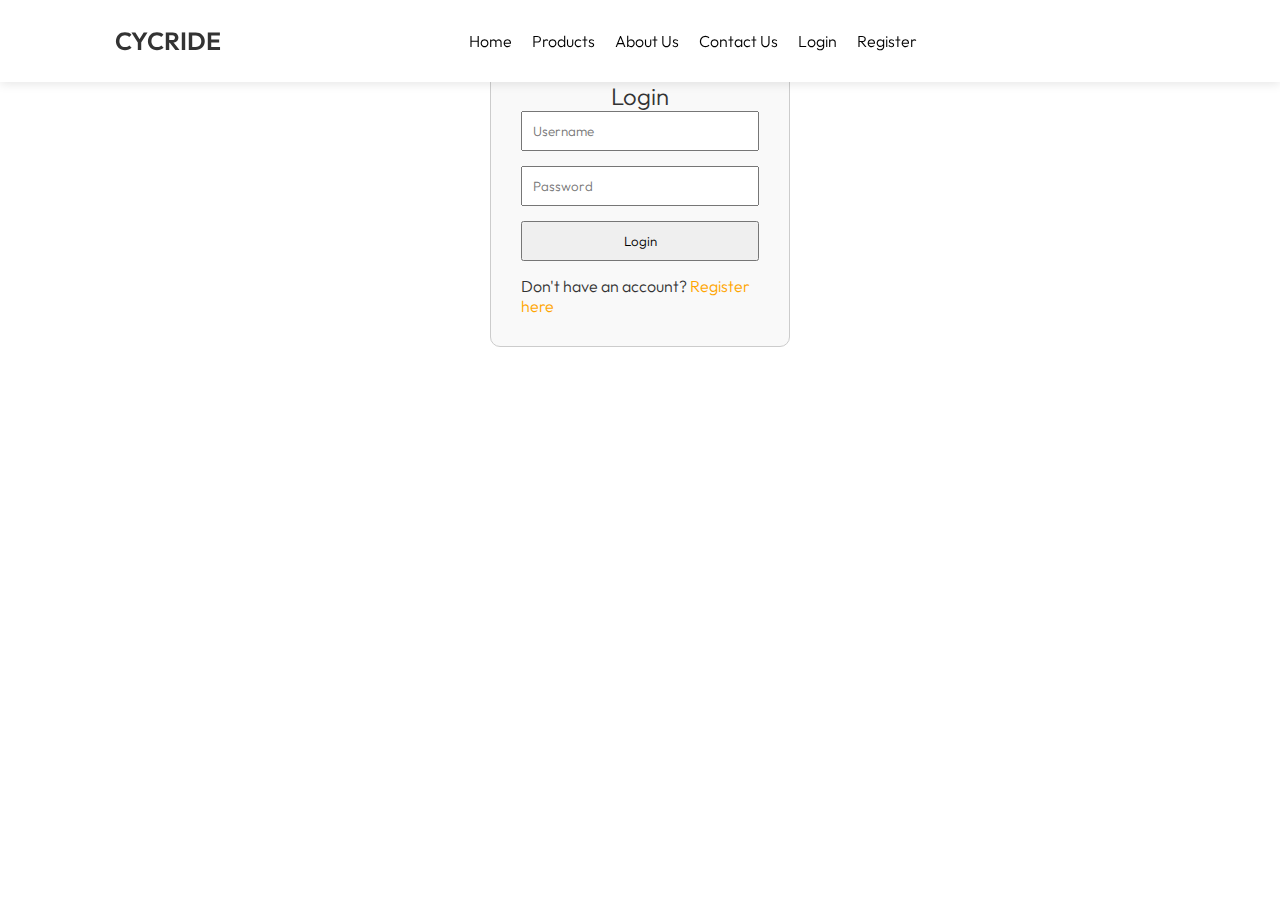
<file: login.html>
<!DOCTYPE html>
<html>
<head>
    <title>Login - CYCRIDE</title>
    <link rel="stylesheet" href="style.css">
    
</head>
<body>
    <header>
        <a href="home.html" class="logo">CYCRIDE</a>
        
        <div class="hamburger" id="hamburger">
            <span></span>
            <span></span>
            <span></span>
        </div>

        <nav class="navbar" id="navbar">
            <a href="home.html">Home</a>
            <a href="index.html">Products</a>
            <a href="about.html">About Us</a>
            <a href="contact.html">Contact Us</a>
            <a href="login.html" class="login-link">Login</a>
            <a href="register.html" class="register-link">Register</a>
            <a href="profile.html" class="profile-link" style="display: none;">Profile</a>
        </nav>

        <div id="cart-icon">
            <i class="ri-shopping-bag-line"></i>
            <span class="cart-item-count"></span>
        </div>
        </header>

    <div class="form-container">
        <h2>Login</h2>
        <form id="loginForm">
            <input type="text" id="loginUsername" placeholder="Username" required>
            <input type="password" id="loginPassword" placeholder="Password" required>
            <button type="submit">Login</button>
        </form>
        <p>Don't have an account? <a href="register.html" style="color:orange;">Register here</a></p>
    </div>
    <script>
        document.getElementById("loginForm").addEventListener("submit", function(e) {
            e.preventDefault();

            const loginUsername = document.getElementById("loginUsername").value;
            const loginPassword = document.getElementById("loginPassword").value;

            const userData = JSON.parse(localStorage.getItem("userData"));

            if (userData && userData.username === loginUsername && userData.password === loginPassword) {
                alert("Login successful!");
                
                // ✅ Set the logged-in username key
                localStorage.setItem("username", userData.username);

                window.location.href = "index.html";
            } else {
                alert("Invalid username or password.");
            }
        });

        document.addEventListener('DOMContentLoaded', () => {
            const hamburger = document.getElementById('hamburger');
            const nav = document.getElementById('navbar');

            hamburger.addEventListener('click', () => {
                nav.classList.toggle('active');
            });
        });
    </script>
</body>
</html>
</file>
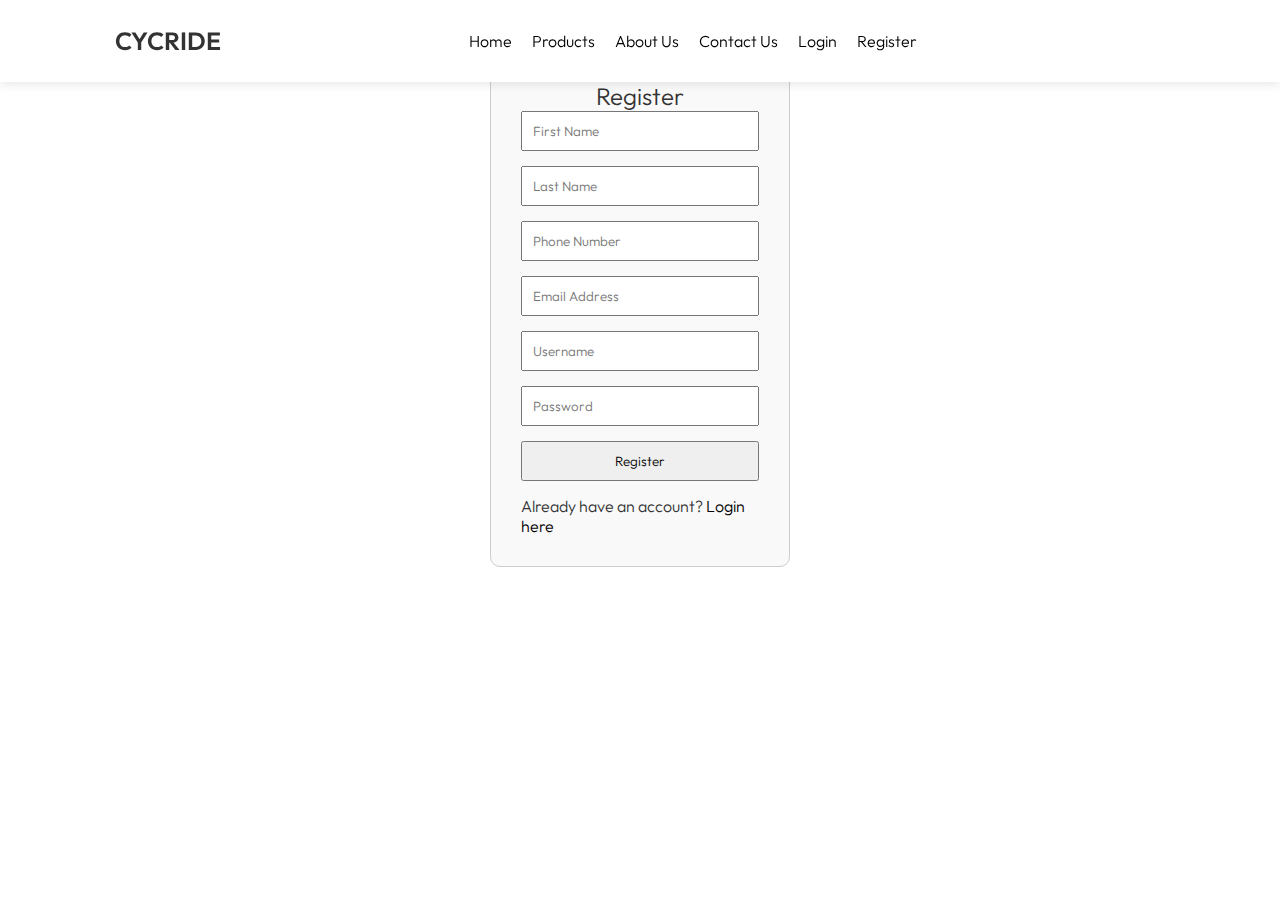
<file: register.html>
<!DOCTYPE html>
<html>
<head>
    <title>Register - CYCRIDE</title>
    <link rel="stylesheet" href="style.css">
</head>
<body>
    <header>
        <a href="home.html" class="logo">CYCRIDE</a>

        <div class="hamburger" id="hamburger">
            <span></span>
            <span></span>
            <span></span>
        </div>

        <nav class="navbar" id="navbar">
            <a href="home.html">Home</a>
            <a href="index.html">Products</a>
            <a href="about.html">About Us</a>
            <a href="contact.html">Contact Us</a>
            <a href="login.html" class="login-link">Login</a>
            <a href="register.html" class="register-link">Register</a>
            <a href="profile.html" class="profile-link" style="display: none;">Profile</a>
        </nav>

        <div id="cart-icon">
            <i class="ri-shopping-bag-line"></i>
            <span class="cart-item-count"></span>
        </div>
    </header>

    <div class="form-container">
        <h2>Register</h2>
        <form id="registerForm">
            <input type="text" id="firstName" placeholder="First Name" required>
            <input type="text" id="lastName" placeholder="Last Name" required>
            <input type="tel" id="phone" placeholder="Phone Number" required>
            <input type="email" id="email" placeholder="Email Address" required>
            <input type="text" id="registerUsername" placeholder="Username" required>
            <input type="password" id="registerPassword" placeholder="Password" required>
            <button type="submit">Register</button>
        </form>
        <p>Already have an account? <a href="login.html">Login here</a></p>
    </div>

    <script>
        document.getElementById("registerForm").addEventListener("submit", function(e) {
            e.preventDefault();

            const firstName = document.getElementById("firstName").value;
            const lastName = document.getElementById("lastName").value;
            const phone = document.getElementById("phone").value;
            const email = document.getElementById("email").value;
            const username = document.getElementById("registerUsername").value;
            const password = document.getElementById("registerPassword").value;

            const userData = {
                firstName,
                lastName,
                phone,
                email,
                username,
                password
            };

            // Store user data as JSON string
            localStorage.setItem("userData", JSON.stringify(userData));

            alert("Registration successful!");
            window.location.href = "login.html";
        });

        document.addEventListener('DOMContentLoaded', () => {
            const hamburger = document.getElementById('hamburger');
            const nav = document.getElementById('navbar');

            hamburger.addEventListener('click', () => {
                nav.classList.toggle('active');
            });
        });
    </script>
</body>
</html>
</file>
<file: style.css>
@import url('https://fonts.googleapis.com/css2?family=Outfit:wght@100..900&display=swap');
*{
    margin:0;
    padding:0;
    box-sizing: border-box;
    font-family: "Outfit", sans-serif;
    font-optical-sizing: auto;
    font-weight: 300;
    font-style: normal;
    box-sizing: border-box;
}
body{
    color:#333;
}
header{
    position:fixed;
    top:0;
    left:0;
    width:100%;
    padding: 25px 9%;
    background:#fff;
    box-shadow:0 2px 10px rgba(0, 0, 0, 0.1);
    display: flex;
    justify-content:space-between;
    align-items:center;
    z-index: 99;
}
.hero-image {
  background-image: url("images/bg.jpg");
  background-color: #cccccc; 
  height: 500px; 
  background-position: center;
  background-repeat: no-repeat; 
  background-size: cover; 
}
.column {
  float: left;
  width: 25%;
  padding: 10px;
}
.column img {
  opacity: 0.8; 
  cursor: pointer; 
}
.column img:hover {
  opacity: 1;
}
.row:after {
  content: "";
  display: table;
  clear: both;
}
.logo{
    font-size:25px;
    color:#333;
    text-decoration: none;
    font-weight: 600;
}
.navbar{
    display: flex;
    gap: 20px;
    align-items: center;
    text-decoration: none;
    color:black;
}
a{
    text-decoration: none;
    color:black;
}
/* Hamburger Menu */
.hamburger {
    display: none;
    flex-direction: column;
    cursor: pointer;
    gap: 5px;
}
.hamburger span {
  height: 3px;
  width: 25px;
  background: #333;
  border-radius: 2px;
}

/*.container{
    padding:25px;
    padding-left:15%;
}*/
a:hover{
    text-decoration: none;
    color: #333;
    font-weight: 400;
    transition: color 0.3s;
}
.navbar a:hover {
  color: #e35f26;
  border-bottom: 2px solid red;
}
#cart-icon{
    position: relative;
    display:flex;
    font-size:30px;
    cursor:pointer;
}
#cart-icon .cart-item-count{
    position: absolute;
    top:0;
    right: -6px;
    width:20px;
    height:20px;
    background:#e35f26;
    border-radius:50%;
    font-size:12px;
    color:#fff;
    display:flex;
    justify-content: center;
    align-items:center;
    visibility: hidden;
}
.shop{
    padding:100px 9% 30px;

}
.section-title{
    font-size:35px;
    text-align: center;
    margin-bottom: 15px;
}
.product-content{
    display:grid;
    grid-template-columns: repeat(auto-fit, minmax(280px, 1fr));
    gap:30px;
}
.product-box .img-box{
    display:flex;
    border-radius:10px;
    overflow:hidden;
}
.img-box img{
    width:100%;
    transition: 0.5s;
}
.img-box:hover img{
    transform: scale(1.1);
}
.product-box .product-title{
    font-size:20px;
    margin-top:10px;
}
.product-box .price-and-cart{
    display:flex;
    justify-content: space-between;
    align-items:center;
}
.price-and-cart .price{
    font-size:18px;
    font-weight:500;
}
.price-and-cart .add-cart{
    padding:10px;
    background:#e35f26;
    border-radius: 6px;
    font-size: 20px;
    color:#fff;
    cursor:pointer;
}
.cart{
    position:fixed;
    top:0;
    right:-100%;
    width:360px;
    height:100%;
    background:#fff;
    box-shadow: -2px 0 10px rgba(0, 0, 0, 0.1);
    padding: 65px 20px 40px;
    z-index:100;
    overflow:auto;
    transition: 0.5s;
}
.cart.active{
    right:0;
    transition: 0.7s;
}
.cart-title{
    text-align:center;
    font-size:30px;
}
.cart-box{
    display:flex;
    align-items:center;
    margin-top:20px;
}
.cart-box img{
    width:100px;
    height:100px;
    border-radius:6px;
    object-fit:cover;
    margin-right:20px;
}
.cart-detail{
    display:grid;
    gap:8px;
    margin-right:auto;
}
.cart-product-title{
    font-size:16px;
    line-height:1;
}
.cart-price{
    font-weight:500;
}
.cart-quantity{
    display:flex;
    width:100px;
    border: 1px solid #999;
    border-radius:6px;
}
.cart-quantity button{
    background:transparent;
    width:30px;
    border:none;
    font-size:20px;
    cursor:pointer; 
}
.cart-quantity #decrement{
    color:#999;
}
.cart-quantity .number{
    display:flex;
    justify-content:center;
    align-items:center;
    width:40px;
    border-left:1px solid #999;
    border-right:1px solid #999;
    cursor:default;
}
.cart-remove{
    font-size:25px;
    cursor:pointer;
}
.total{
    display:flex;
    justify-content: flex-end;
    align-items:center;
    border-top: 1px solid #333;
    margin-top: 20px;
    font-size:18px;
}
.total-price{
    margin-left:10px;
    font-weight:600;
}
.btn-buy{
    display:block;
    padding:10px 30px;
    background:#e35f26;
    border:none;
    border-radius:6px;
    font-size:16px;
    color:#fff;
    margin: 20px auto 0;
    cursor:pointer;
}
#cart-close{
    position:absolute;
    top: 20px;
    right:15px;
    font-size:35px;
    cursor:pointer;
}

@media screen and (max-width: 360px){
    .product-content{
        grid-template-columns: repeat(auto-fit, minmax(200px, 1fr));
    }
    .cart{
        width:100%;
    }
}
.form-container {
    width: 300px;
    margin: 50px auto;
    padding: 30px;
    border: 1px solid #ccc;
    border-radius: 10px;
    background: #f9f9f9;
}
.form-container input, .form-container button {
    display: block;
    width: 100%;
    margin-bottom: 15px;
    padding: 10px;
}
.form-container h2 {
    text-align: center;
}

#user-info span {
    color: #fff;
}

#logout-btn {
    background-color: #ff4444;
    border: 1px solid black;
    color: white;
    border-radius: 4px;
}

.brand-logos {
    display: flex;
    justify-content: center;
    align-items: center;
    gap: 60px;
    padding: 50px 0;
    flex-wrap: wrap;
}

.brand-logos img {
    width: 150px;
    object-fit: contain;
    transition: transform 0.3s ease;
}

.brand-logos img:hover {
    transform: scale(1.1);
}

@media (max-width: 768px) {
    .brand-logos {
        gap: 30px;
    }

    .brand-logos img {
        width: 45vw; /* responsive size */
    }
}

@media (max-width: 480px) {
    .brand-logos img {
        width: 70vw;
    }
}


.buy-now-wrapper {
    display: flex;
    justify-content: center;
    margin: 25px 0;
}

.buy-now-btn {
  background-color: #e35f26;
  color: white;
  width: 125px;
  height: 35px;
  border: 1px solid black;
  cursor: pointer;
  display: flex;
  justify-content: center;
  align-items: center;
  text-decoration: none;
}

.buy-now-btn a {
    text-decoration: none;
    color: black;
    display: inline-block;
    width: 100%;
    height: 100%;
    line-height: 35px;
}
/* Responsive behavior */
@media (max-width: 768px) {
  .hamburger {
    display: flex;
  }

  .navbar {
    display: none;
    flex-direction: column;
    position: absolute;
    top: 70px;
    left: 0;
    right: 0;
    background: #fff;
    padding: 15px 9%;
    box-shadow: 0 2px 10px rgba(0, 0, 0, 0.1);
    z-index: 100;
  }

  .navbar.active {
    display: flex;
  }

  header {
    flex-wrap: wrap;
    justify-content: space-between;
    align-items: center;
  }
}

#cart-notification {
  position: fixed;
  top: 20px;
  right: 20px;
  background-color: #28a745; /* green */
  color: white;
  padding: 12px 20px;
  border-radius: 6px;
  box-shadow: 0 2px 8px rgba(0,0,0,0.2);
  opacity: 0;
  pointer-events: none;
  transition: opacity 0.3s ease;
  z-index: 9999;
}
#cart-notification.show {
  opacity: 1;
  pointer-events: auto;
}
</file>
